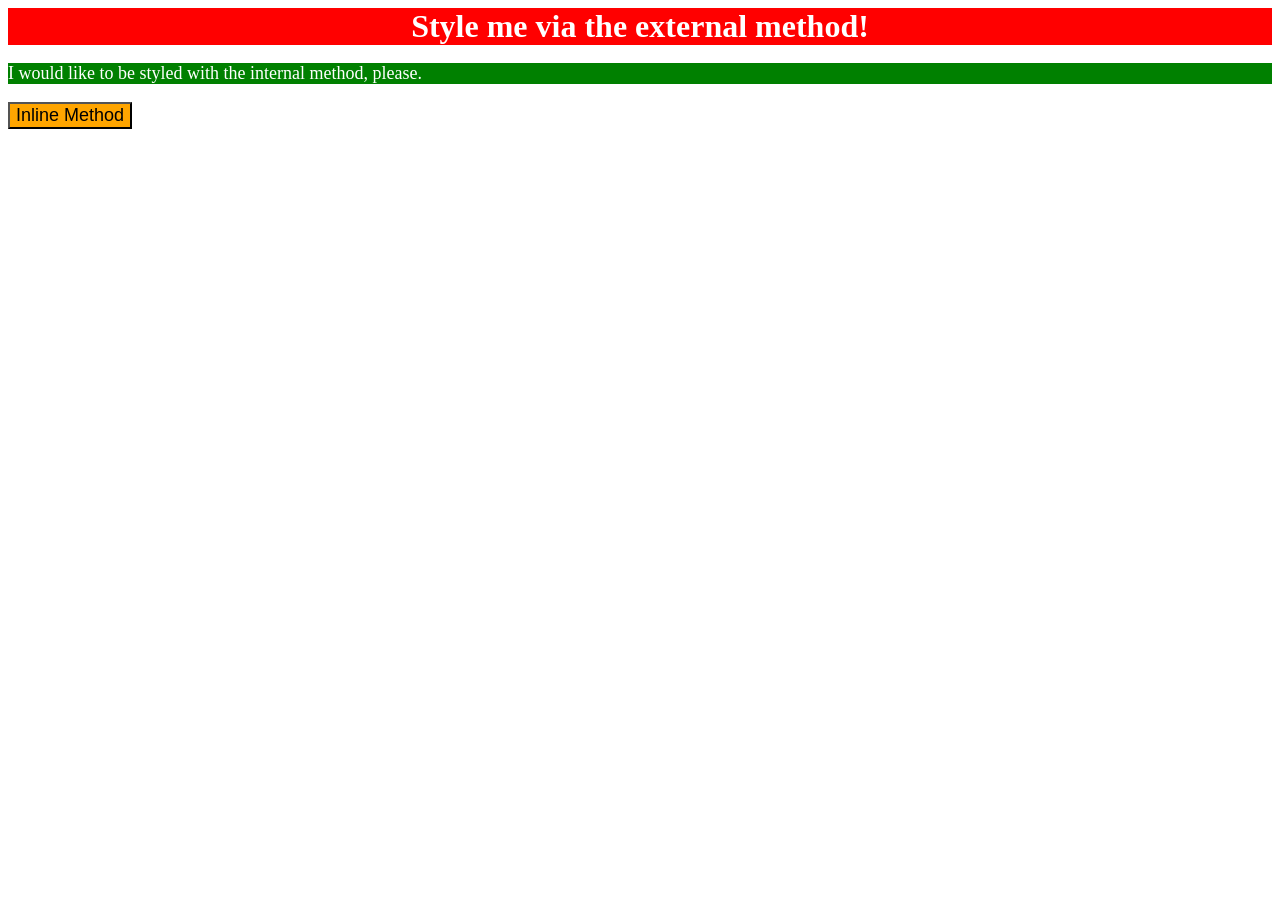
<file: foundations/intro-to-css/01-css-methods/index.html>
<!DOCTYPE html>
<html lang="en">
  <head>
    <meta charset="UTF-8">
    <meta http-equiv="X-UA-Compatible" content="IE=edge">
    <meta name="viewport" content="width=device-width, initial-scale=1.0">
    <link rel="stylesheet" href="style.css">
    <title>Methods for Adding CSS</title>
  </head>
  <body>
    <style>
      p{
        background-color: green;
        color: white;
        font-size: 18px;
      }
    </style>
    <div>Style me via the external method!</div>
    <p>I would like to be styled with the internal method, please.</p>
    <button style="background-color: orange; font-size: 18px;">Inline Method</button>
  </body>
</html>
</file>
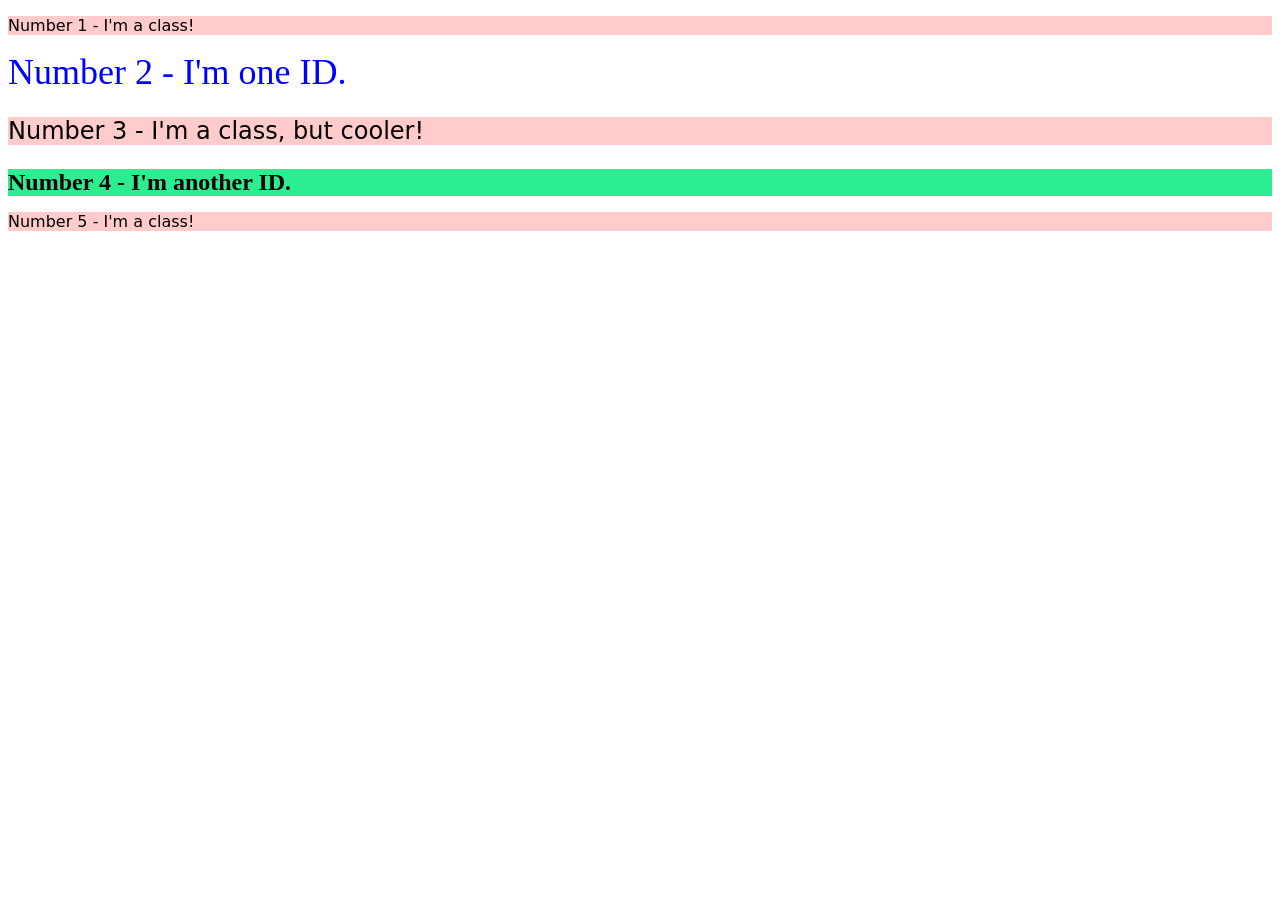
<file: foundations/intro-to-css/02-class-id-selectors/index.html>
<!DOCTYPE html>
<html lang="en">
  <head>
    <meta charset="UTF-8">
    <meta http-equiv="X-UA-Compatible" content="IE=edge">
    <meta name="viewport" content="width=device-width, initial-scale=1.0">
    <title>Class and ID Selectors</title>
    <link rel="stylesheet" href="style.css">
  </head>
  <body>
    <p class="odd-nums">Number 1 - I'm a class!</p>
    <div id="two">Number 2 - I'm one ID.</div>
    <p class="odd-nums adjust-font-size">Number 3 - I'm a class, but cooler!</p>
    <div id="four">Number 4 - I'm another ID.</div>
    <p class="odd-nums">Number 5 - I'm a class!</p>
  </body>
</html>
</file>
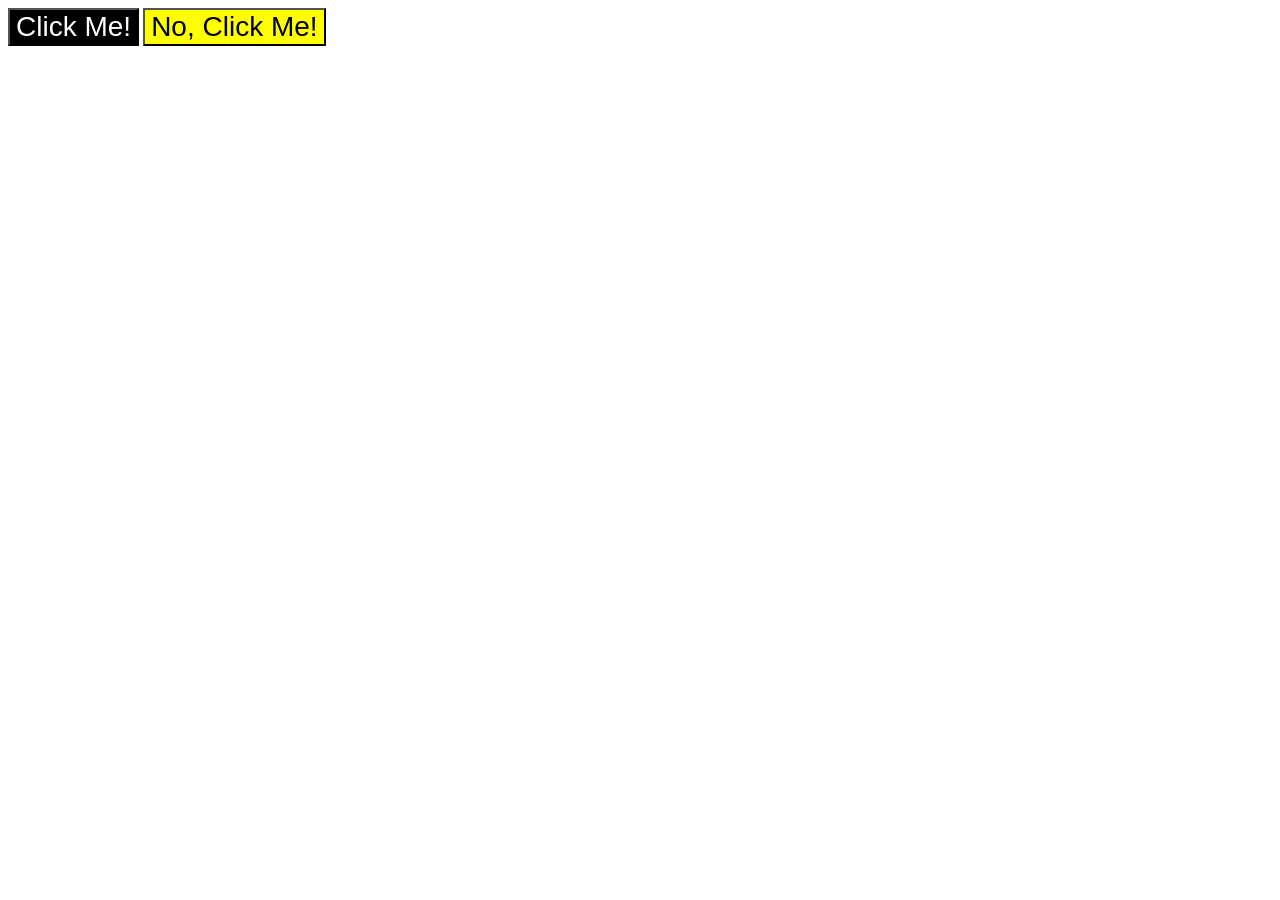
<file: foundations/intro-to-css/03-grouping-selectors/index.html>
<!DOCTYPE html>
<html lang="en">
  <head>
    <meta charset="UTF-8">
    <meta http-equiv="X-UA-Compatible" content="IE=edge">
    <meta name="viewport" content="width=device-width, initial-scale=1.0">
    <title>Grouping Selectors</title>
    <link rel="stylesheet" href="style.css">
  </head>
  <body>
    <button class="click-me">Click Me!</button>
    <button class="no-click-me">No, Click Me!</button>
  </body>
</html>
</file>
<file: foundations/intro-to-css/01-css-methods/style.css>
div{
    background-color: red;
    color: white;
    font-size: 32px;
    font-weight: bold;
    text-align: center;
}
</file>
<file: foundations/intro-to-css/02-class-id-selectors/style.css>
/* Add CSS Styling */
.odd-nums{
    background-color: rgb(255, 204, 203);
    font-family: Verdana, "DejaVu Sans", sans-serif;
}

#two{
    color:rgb(0,0,255);
    font-size: 36px;
}

.adjust-font-size{
    font-size: 24px;
}

#four{
    background-color: rgb(44, 238, 144);
    font-size: 24px;
    font-weight: bold;
}
</file>
<file: foundations/intro-to-css/03-grouping-selectors/style.css>
/* Add CSS Styling */
.click-me, 
.no-click-me{
    font-size: 28px;
    font-family: Helvetica, 'Times New Roman', sans-serif;
}

.click-me{
    background-color: rgb(0,0,0);
    color: rgb(255,255,255)
}

.no-click-me{
    background-color: yellow;
}
</file>
